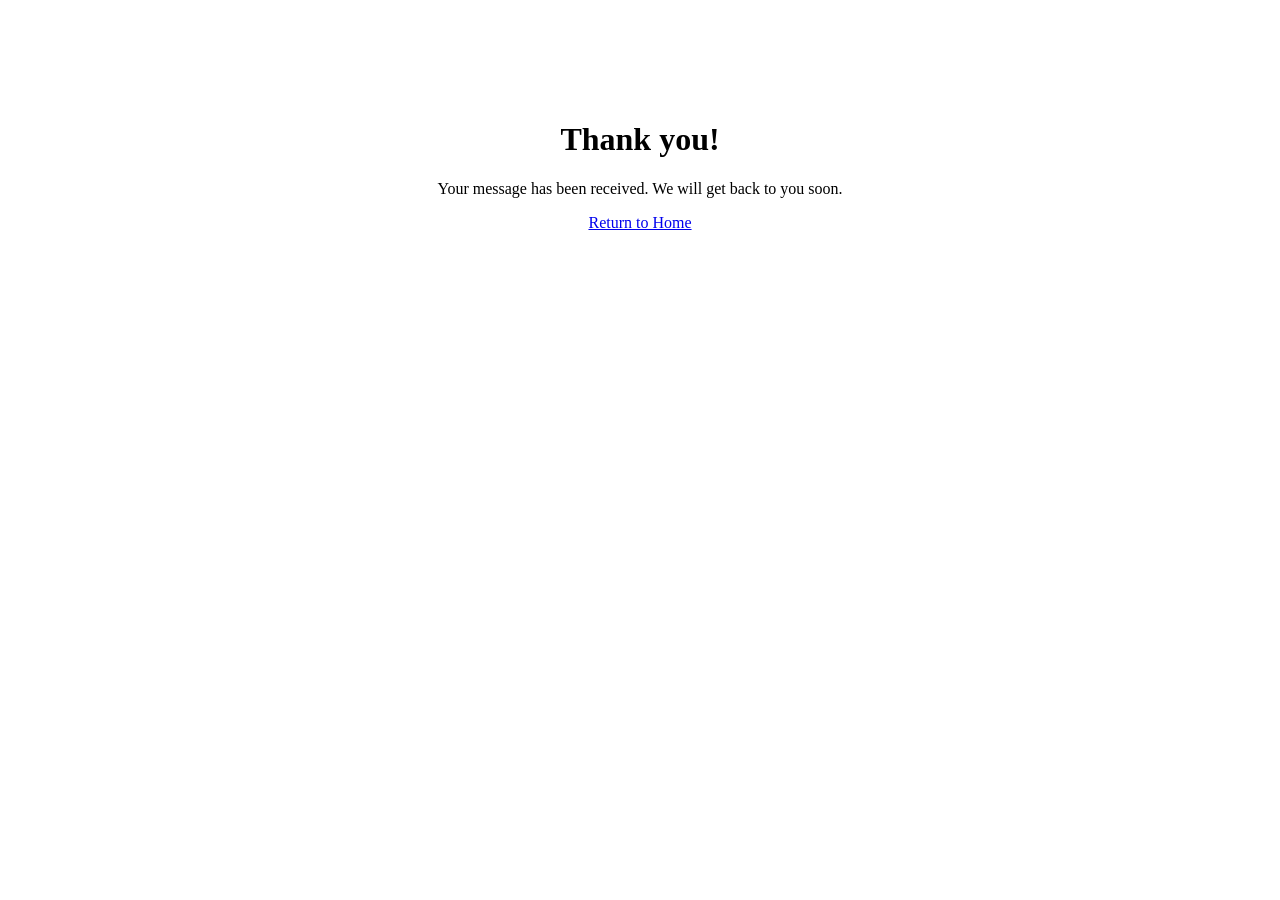
<file: thank-you.html>
<!DOCTYPE html>
<html lang="en">
<head>
  <meta charset="UTF-8" />
  <meta name="viewport" content="width=device-width, initial-scale=1.0" />
  <title>Thank You | Bamoric Solutions</title>
</head>
<body>
  <div style="max-width:700px;margin:80px auto;text-align:center;padding:20px;">
    <h1>Thank you!</h1>
    <p>Your message has been received. We will get back to you soon.</p>
    <a href="/">Return to Home</a>
  </div>
</body>
</html>
</file>
